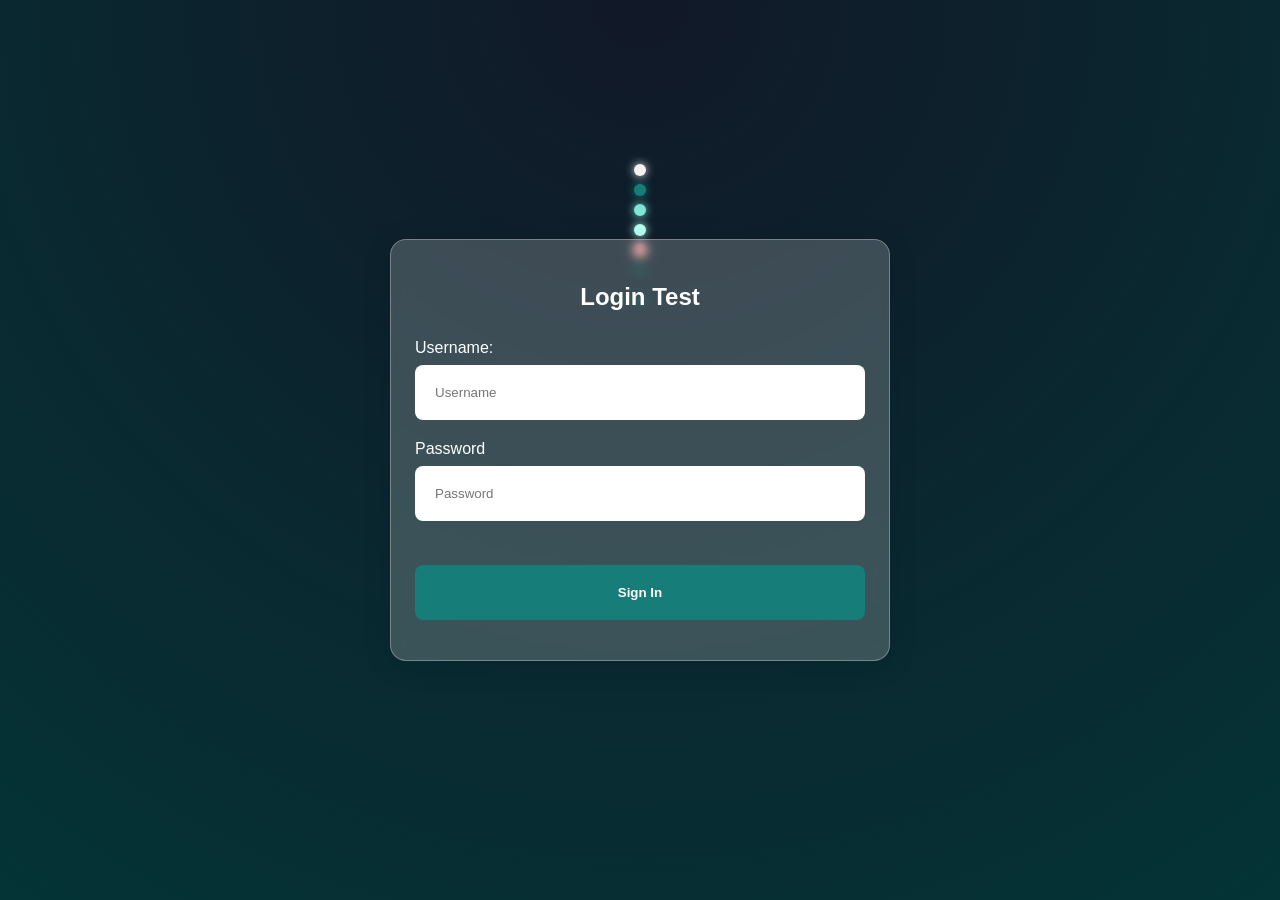
<file: index.html>
<!DOCTYPE html>
<html lang="en">
<head>
  <meta charset="UTF-8" />
  <meta name="description" content="QA Testing Web App">

  <title>QA Test Automation Playground</title>
  <link rel="stylesheet" href="styles.css" />
</head>
<body>
  <div class="scene">
    <!-- Orbit Rings -->
    <div class="orbit orbit-1">
      <span class="dot"></span>
    </div>

    <div class="orbit orbit-2">
      <span class="dot"></span>
    </div>

    <div class="orbit orbit-3">
      <span class="dot-2"></span>
    </div>

    <div class="orbit orbit-4">
      <span class="dot-3"></span>
    </div>

    <div class="orbit orbit-5">
      <span class="dot-4"></span>
    </div>

    <div class="orbit orbit-6">
      <span class="dot-5"></span>
    </div>

    <div class="orbit orbit-7">
      <span class="dot-6"></span>
    </div>
    <!-- Login Card -->
    <form id="loginForm">
        <div class="login-card" role="main">
          <h2>Login Test</h2>
          <label for="username">Username:</label>
          <input id="username" type="text" placeholder="Username" required/>
          <label for="password">Password</label>
          <input id="password" placeholder="Password" required/>
          <button type="submit">Sign In</button>
          <div id="error">Username or Password is incorrect.</div>
        </div>
    </form>

  </div>
  <script src="login.js"></script>
</body>
</html>
</file>
<file: styles.css>
:root {
    --darkTeal: #043436;
    --salmon: #ffa39e;
    --mint: #b4fff0;
    --teal: #7ce5d3;
    --cyan: #177d78;
    --grey3: #f2f2f2;
    --white: #ffffff;
    --gradientDark: linear-gradient(76.68deg, #11302e 3.45%, rgba(17, 48, 33, 0.8) 168.1%);
}

* {
  box-sizing: border-box;
  font-family: Arial, sans-serif;
}

body {
  margin: 0;
  height: 100vh;
  background: radial-gradient(circle at top, #111827, var(--darkTeal));
  display: flex;
  justify-content: center;
  align-items: center;
  color: white;
}

label {
  margin: .5rem 0;
}

/* Login Card */
.login-card {
  /*margin: auto;*/
  width: 500px;
  height: auto;
  padding: 24px;
  z-index: 5;
  display: flex;
  flex-direction: column;
  justify-content: center;

  /* From https://css.glass */
  background: rgba(255, 255, 255, 0.2);
  border-radius: 16px;
  box-shadow: 0 4px 30px rgba(0, 0, 0, 0.1);
  backdrop-filter: blur(5px);
  -webkit-backdrop-filter: blur(5px);
  border: 1px solid rgba(255, 255, 255, 0.3);
}

.login-card h2 {
  text-align: center;
  margin-bottom: 20px;
}

.login-card input {
  margin-bottom: 12px;
  padding: 20px;
  border-radius: 8px;
  border: none;
  outline: none;
}

.login-card button {
  margin: 2rem 0 1rem;
  padding: 20px;
  border-radius: 8px;
  border: none;
  cursor: pointer;
  background: var(--cyan);
  color: white;
  font-weight: bold;
}

.login-card button:hover {
    background-color: var(--darkTeal);
}

/* Orbits */
.orbit {
  position: absolute;
  inset: 0;
  margin: auto;
  border-radius: 50%;
  animation: spin linear infinite;
}

.orbit-1 {
  width: 300px;
  height: 300px;
  animation-duration: 14s;
}

.orbit-2 {
  width: 360px;
  height: 360px;
  animation-duration: 18s;
}

.orbit-3 {
  width: 400px;
  height: 400px;
  animation-duration: 22s;
}

.orbit-4 {
  width: 440px;
  height: 440px;
  animation-duration: 26s;
}

.orbit-5 {
  width: 480px;
  height: 480px;
  animation-duration: 30s;
}

.orbit-6 {
  width: 520px;
  height: 520px;
  animation-duration: 36s;
}

.orbit-7 {
  width: 560px;
  height: 560px;
  animation-duration: 42s;
}
/* Dots */
.dot, .dot-2, .dot-3, .dot-4, .dot-5, .dot-6, .dot-7 {
  position: absolute;
  top: -6px;
  left: 50%;
  width: 12px;
  height: 12px;
  border-radius: 50%;
  transform: translateX(-50%);
}

.dot {
    box-shadow: 0 0 10px var(--darkTeal);
    background: var(--darkTeal);
}

.dot-2 {
    background: var(--salmon);
    box-shadow: 0 0 10px var(--salmon);
}

.dot-3 {
    background: var(--mint);
    box-shadow: 0 0 10px var(--mint);
}

.dot-4 {
    background: var(--teal);
    box-shadow: 0 0 10px var(--teal);
}

.dot-5 {
    background: var(--cyan);
    box-shadow: 0 0 10px var(--cyan);
}

.dot-6 {
    background: var(--grey3);
    box-shadow: 0 0 10px var(--grey3);
}

.dot-7 {
    background: var(--white);
    box-shadow: 0 0 10px var(--white);
}

#error {
    color: red;
    text-align: center;
    display: none;
}

/* Animation */
@keyframes spin {
  from {
    transform: rotate(0deg);
  }
  to {
    transform: rotate(360deg);
  }
}
</file>
<file: dashboard.css>
:root {
    --darkTeal: #043436;
    --salmon: #ffa39e;
    --mint: #b4fff0;
    --teal: #7ce5d3;
    --cyan: #177d78;
    --grey3: #f2f2f2;
    --white: #ffffff;
    --gradientDark: linear-gradient(76.68deg, #11302e 3.45%, rgba(17, 48, 33, 0.8) 168.1%);
}

* {
  box-sizing: border-box;
  font-family: Arial, sans-serif;
}

body {
  margin: 0;
  height: 100vh;
  background: radial-gradient(circle at top, #111827, var(--darkTeal));
  color: white;

}
</file>
